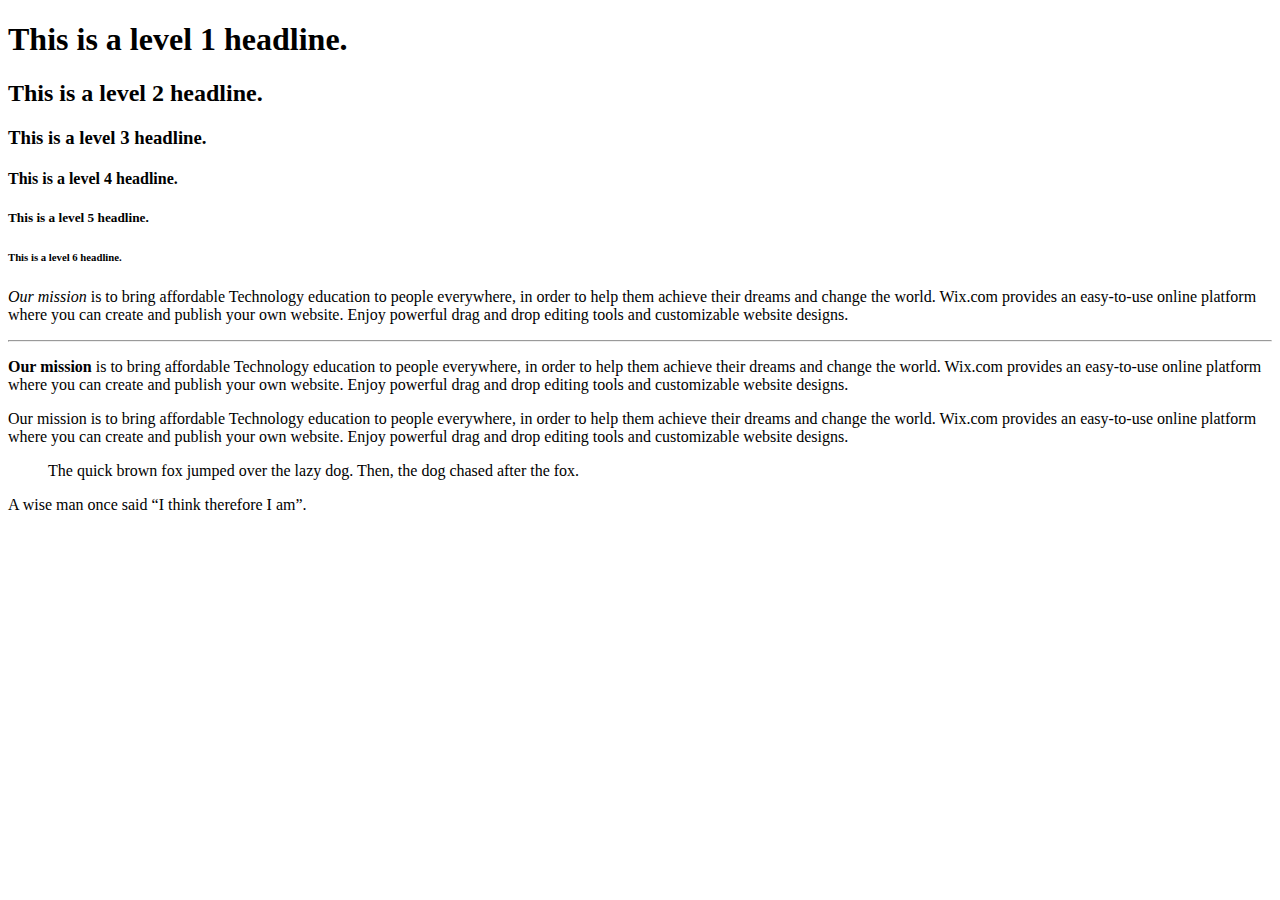
<file: index.html>
<!doctype html>
<html lang = "en">
	<head>
		<meta charset = "utf-8">
		<title>My page</title>
	</head>
	<body>
		<h1>This is a level 1 headline.</h1>
		<h2>This is a level 2 headline.</h2>
		<h3>This is a level 3 headline.</h3>
		<h4>This is a level 4 headline.</h4>
		<h5>This is a level 5 headline.</h5>
		<h6>This is a level 6 headline.</h6>
		<p>
			<em>Our mission</em> is to bring affordable Technology education to people everywhere, in order to help them achieve their dreams and change the world. Wix.com provides an easy-to-use online platform where you can create and publish your own website. Enjoy powerful drag and drop editing tools and customizable website designs.
		</p>
		<hr>
		<p>
			<strong>Our mission</strong> is to bring affordable Technology education to people everywhere, in order to help them achieve their dreams and change the world. Wix.com provides an easy-to-use online platform where you can create and publish your own website. Enjoy powerful drag and drop editing tools and customizable website designs.
		</p>
		<p>
			Our mission is to bring affordable Technology education to people everywhere, in order to help them achieve their dreams and change the world. Wix.com provides an easy-to-use online platform where you can create and publish your own website. Enjoy powerful drag and drop editing tools and customizable website designs.
		</p>
		<blockquote cite = "http://example.com/story.html">
			<p>
				The quick brown fox jumped over the lazy dog. Then, the dog chased after the fox.
			</p>
		</blockquote>
		<p>
			A wise man once said <q cite = "http://example.com/philosophy.html">I think therefore I am</q>.
		</p>
	</body>
</html>
</file>
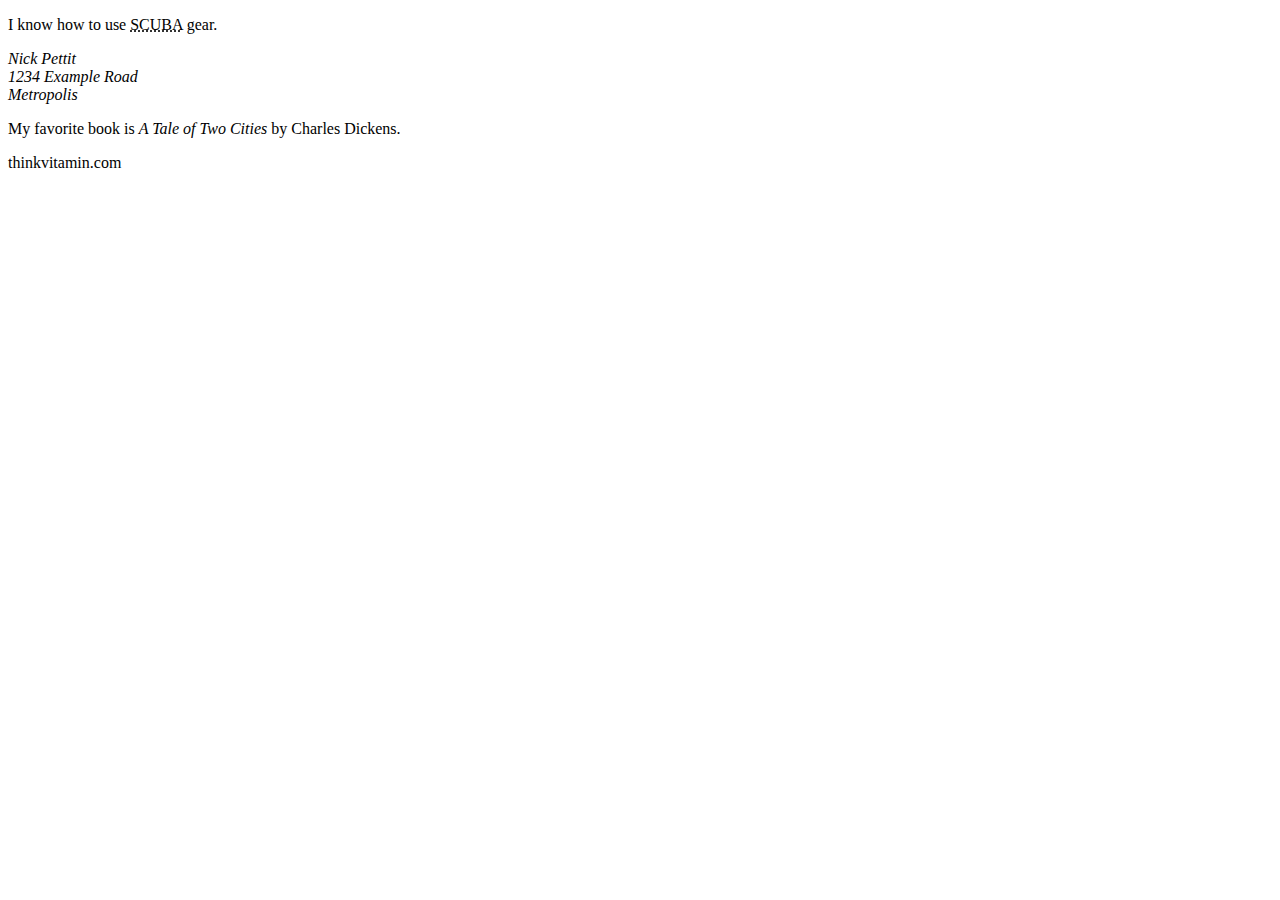
<file: abbr.html>
<!doctype html>
<html lang = "en">
	<head>
		<meta charset = "utf-8">
		<title>My page</title>
	</head>
	<body>
		<p>
			I know how to use <abbr title = "self-contained underwater breathing apparatus">SCUBA</abbr> gear.
		</p>
		<address>
			Nick Pettit<br>
			1234 Example Road<br>
			Metropolis
		</address>

		<p>My favorite book is <cite>A Tale of Two Cities</cite> by Charles Dickens.</p>

		<p>think<wbr>vitamin.com</p>
	</body>
</html>
</file>
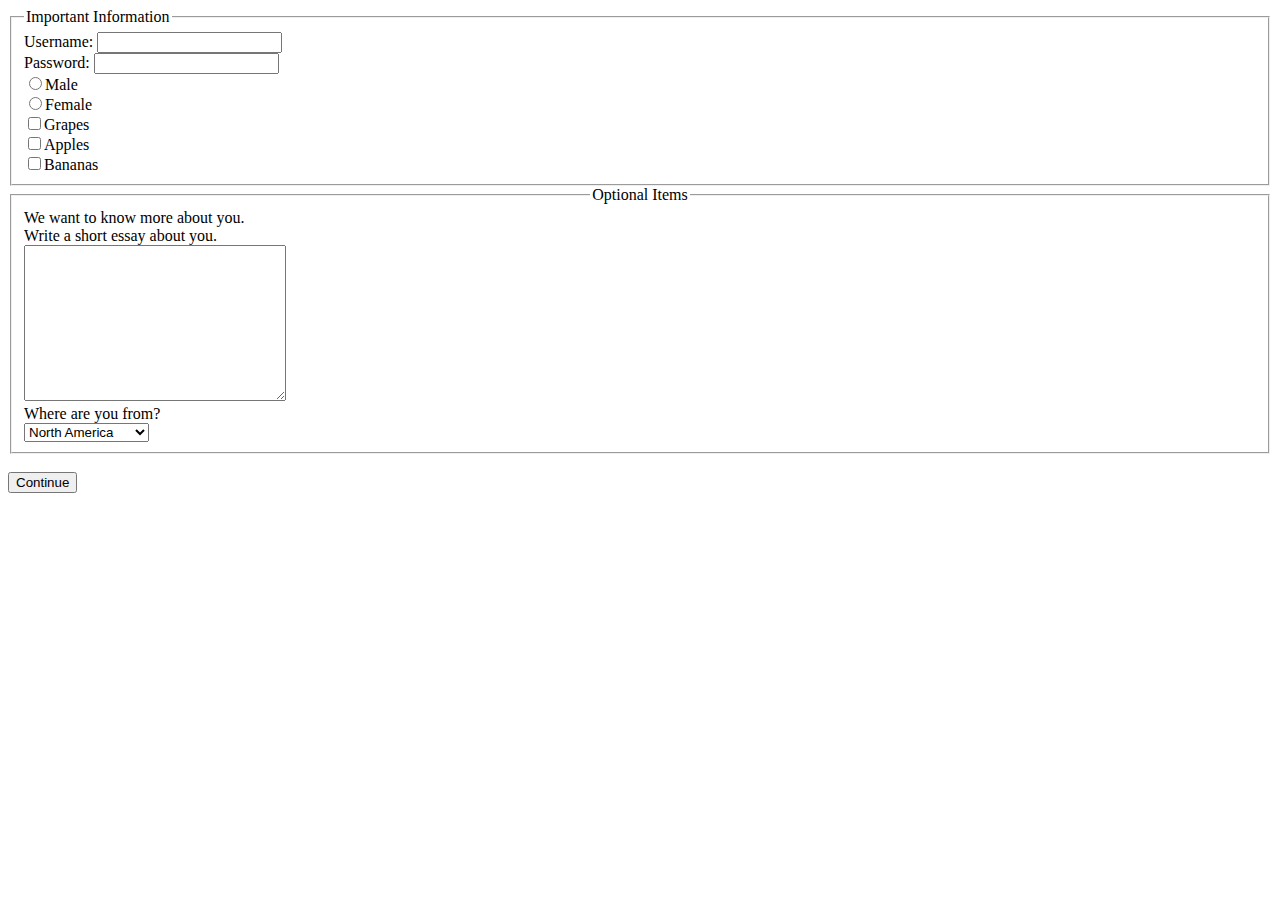
<file: form.html>
<!doctype html>
<html lang = "en">
	<head>
		<meta charset = "utf-8">
		<title>My page</title>
	</head>
	<body>
		<form action="#" method="POST" name="my_form">
			<fieldset>
				<legend>Important Information</legend>
				<label for="username">Username:</label>
				<input type="text" name="username" id="username"><br>
				<label for="password">Password:</label>
				<input type="password" name="password" id="password"><br>
				<input type="radio" name="gender" value="Male" id="male"><label for="male">Male</label><br>
				<input type="radio" name="gender" value="Female" id="female"><label for="female">Female</label><br>
				<input type="checkbox" name="foods" value="Grapes" id="grapes"><label for="grapes">Grapes</label><br>
				<input type="checkbox" name="foods" value="Apples" id="apples"><label for="apples">Apples</label><br>
				<input type="checkbox" name="foods" value="Bananas" id="bananas"><label for="bananas">Bananas</label><br>
			</fieldset>
			
			<fieldset>
				<legend align="center">Optional Items</legend>
				<label for="essay">We want to know more about you. <br>Write a short essay about you.</label><br>
				<textarea name="essay" rows="10" cols="30" id="essay"></textarea><br>

				<label for="continents">Where are you from?</label><br>
				<select name="continents" id="continents">
					<optgroup label="Americas">
						<option>North America</option>
						<option>South America</option>
					</optgroup>
					<optgroup label="Eurasia">
						<option>Europe</option>
						<option>Africa</option>
					</optgroup>
					<option>Asia</option>
					<option>Austrilia</option>
					<option>Antarctica</option>
				</select>
			</fieldset>
			<br>

			<input type="submit" value="Continue"><br>
		</form>
	</body>
</html>
</file>
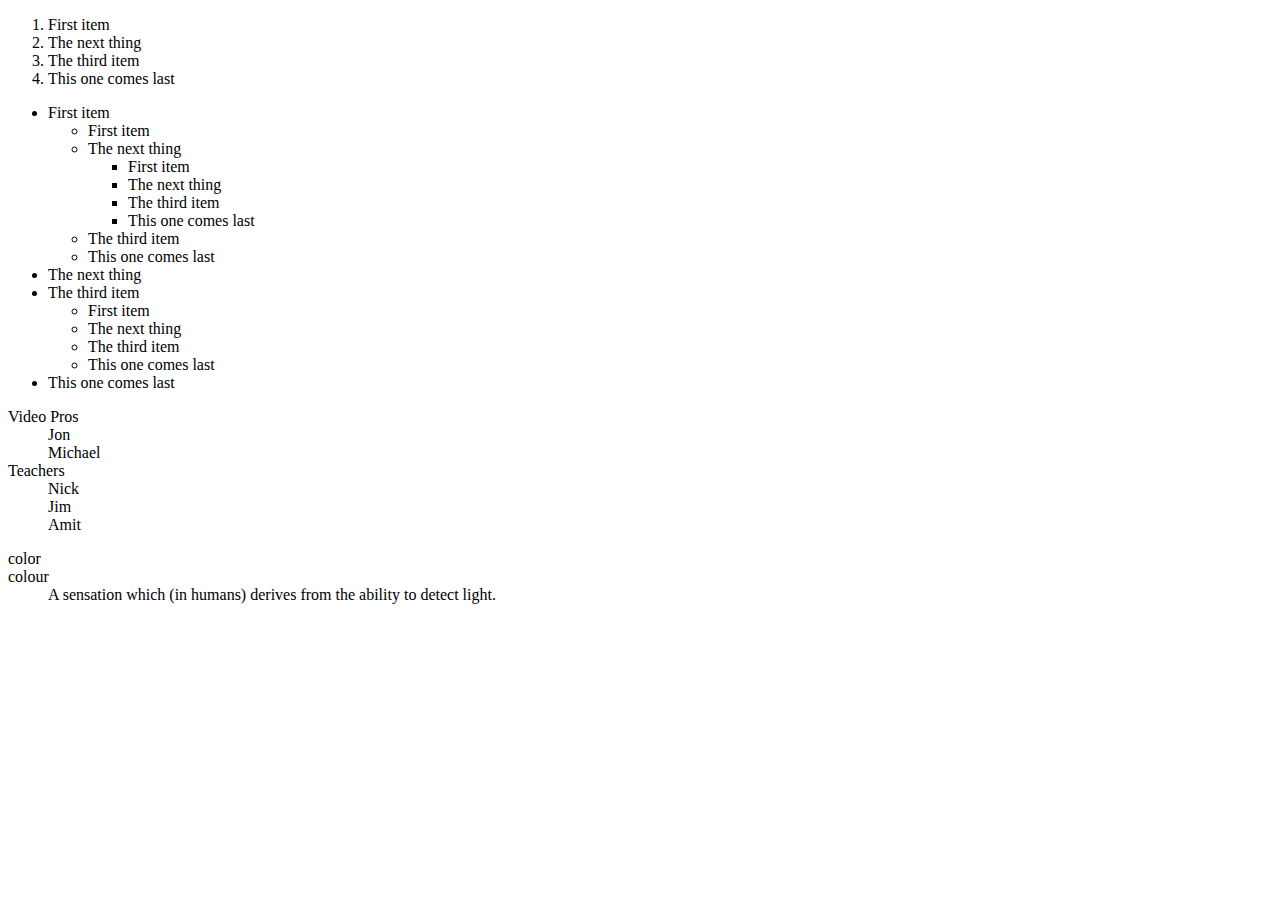
<file: list.html>
<!doctype html>
<html lang = "en">
	<head>
		<meta charset = "utf-8">
		<title>My page</title>
	</head>
	<body>
		<ol>
			<li>First item</li>
			<li>The next thing</li>
			<li>The third item</li>
			<li>This one comes last</li>
		</ol>

		<ul>
			<li>First item
				<ul>
					<li>First item</li>
					<li>The next thing
						<ul>
							<li>First item</li>
							<li>The next thing</li>
							<li>The third item</li>
							<li>This one comes last</li>
						</ul>
					</li>
					<li>The third item</li>
					<li>This one comes last</li>
				</ul>
			</li>
			<li>The next thing</li>
			<li>The third item</li>
				<ul>
					<li>First item</li>
					<li>The next thing</li>
					<li>The third item</li>
					<li>This one comes last</li>
				</ul>
			<li>This one comes last</li>
		</ul>

		<dl>
			<dt>Video Pros</dt>
			<dd>Jon</dd>
			<dd>Michael</dd>
			<dt>Teachers</dt>
			<dd>Nick</dd>
			<dd>Jim</dd>
			<dd>Amit</dd>
		</dl>

		<dl>
			<dt lang="en-US">color</dt>
			<dt lang="en-GB">colour</dt>
			<dd> A sensation which (in humans) derives from the ability to detect light.</dd>
		</dl>

	</body>
</html>
</file>
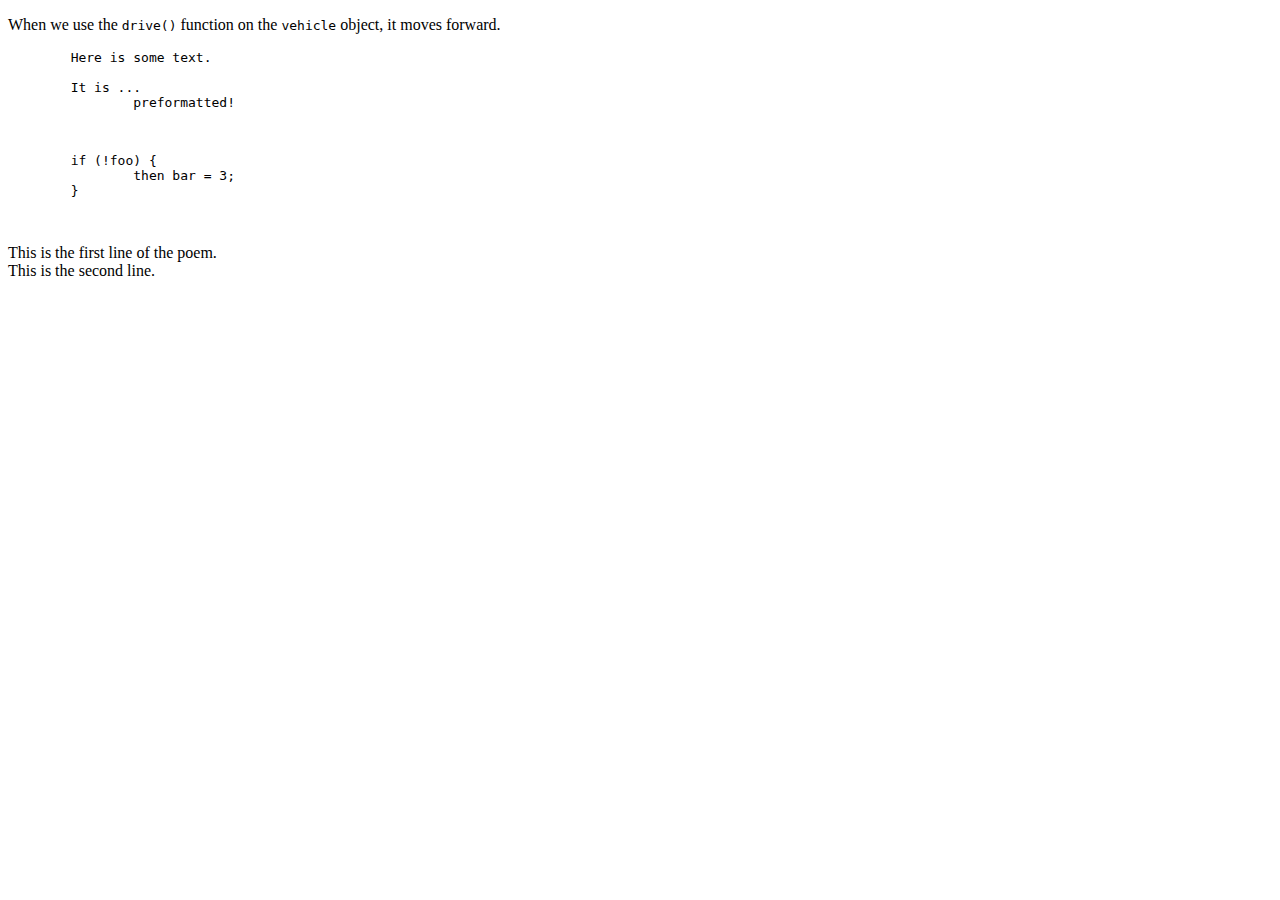
<file: preformatted.html>
<!doctype html>
<html lang = "en">
	<head>
		<meta charset = "utf-8">
		<title>My page</title>
	</head>
	<body>
		<p>
			When we use the <code>drive()</code> function on the <code>vehicle</code> object, it moves forward.
		</p>
		<pre>
	Here is some text.

	It is ...
		preformatted!
		</pre>
		<pre>
			<code>
	if (!foo) {
		then bar = 3;
	}
			</code>
		</pre>
		
		<p>
			This is the first line of the poem. <br>
			This is the second line.
		</p>
	</body>
</html>
</file>
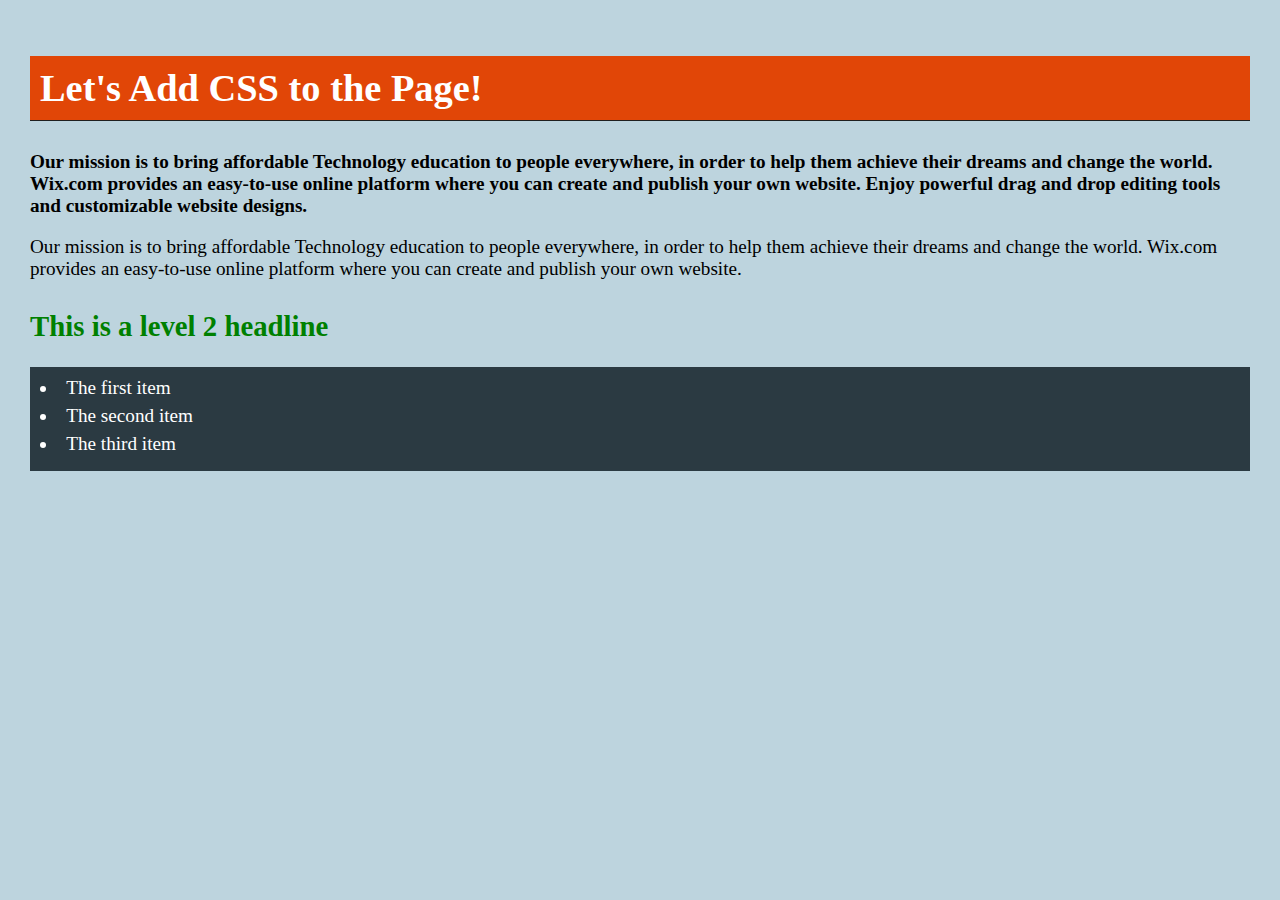
<file: withCSS.html>
<!doctype html>
<html lang = "en">
	<head>
		<meta charset = "utf-8">
		<title>Introduction to CSS</title>
		<!--<style type="text/css">
			h1 {
				color: #FFF;
				background-color: red;
			}
		</style>-->
		<link rel="stylesheet" type = "text/css" href="style.css">
		<!--<style type="text/css">
			@import "more-styles.css";
		</style>-->

	</head>
	<body style = "background-color: #BDD4DE;">
		<h1>Let's Add CSS to the Page!</h1>
		
		<p style = "font-weight: bold;">
			Our mission is to bring affordable Technology education to people everywhere, in order to help them achieve their dreams and change the world. Wix.com provides an easy-to-use online platform where you can create and publish your own website. Enjoy powerful drag and drop editing tools and customizable website designs.
		</p>
		<p>
			Our mission is to bring affordable Technology education to people everywhere, in order to help them achieve their dreams and change the world. Wix.com provides an easy-to-use online platform where you can create and publish your own website.
		</p>

		<h2>This is a level 2 headline</h2>
		<ul>
			<li>The first item</li>
			<li>The second item</li>
			<li>The third item</li>
		</ul>
	</body>
</html>
</file>
<file: style.css>
@import "more-styles.css";

h2 {
	color: green;
}

ul {
	color: #FFF;
	background-color: #2B3A42; /* Blue */
}
</file>
